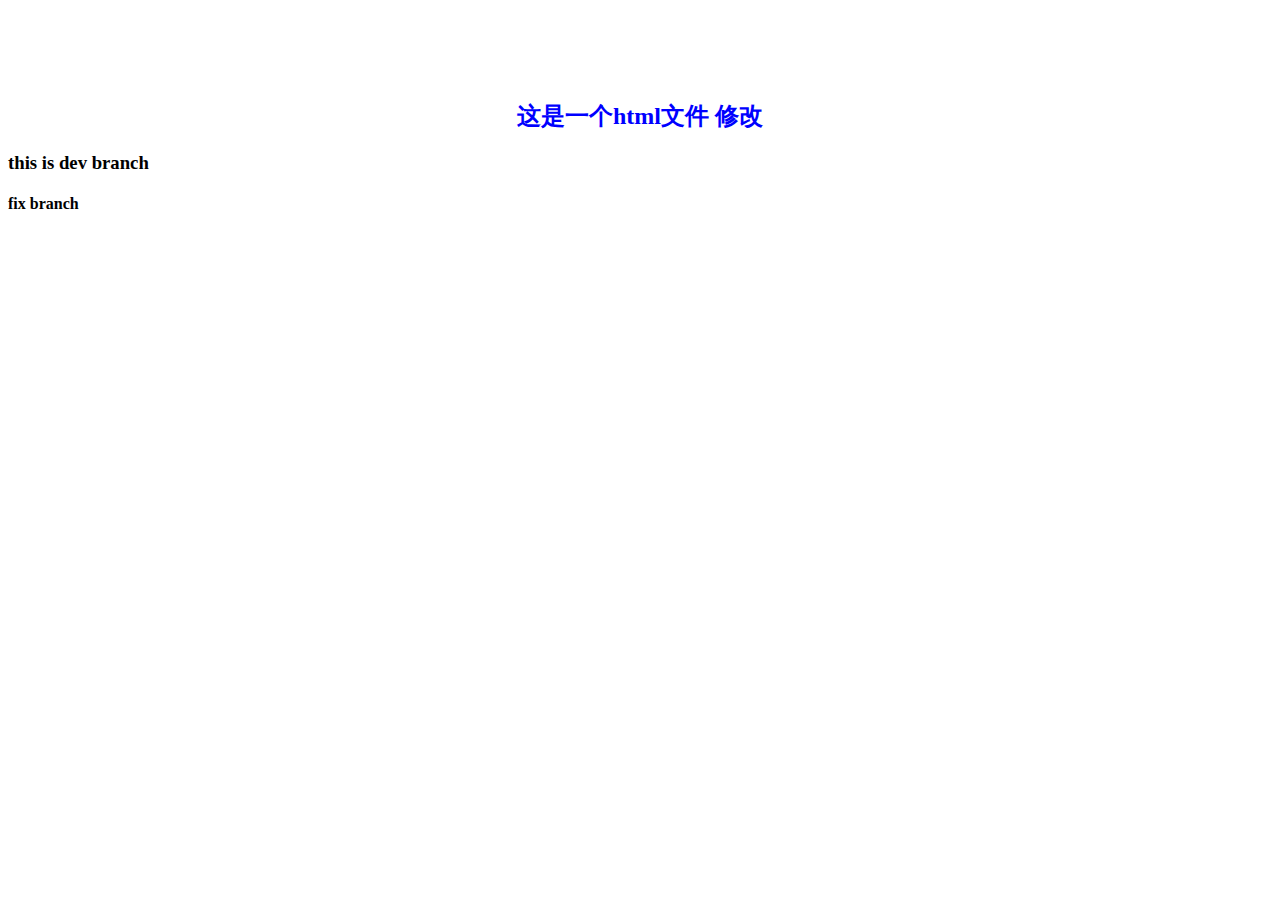
<file: index.html>
<!DOCTYPE html>
<html>
<head>
	<title>git</title>
	<link rel="stylesheet" type="text/css" href="style.css">
</head>
<body>
<h2>这是一个html文件  修改</h2>
<h3> this is dev branch</h3>
<h4> fix branch</h4>

</body>
</html>
</file>
<file: style.css>
h2{
	margin-top: 100px;
	text-align: center;
	color: blue;
}
</file>
